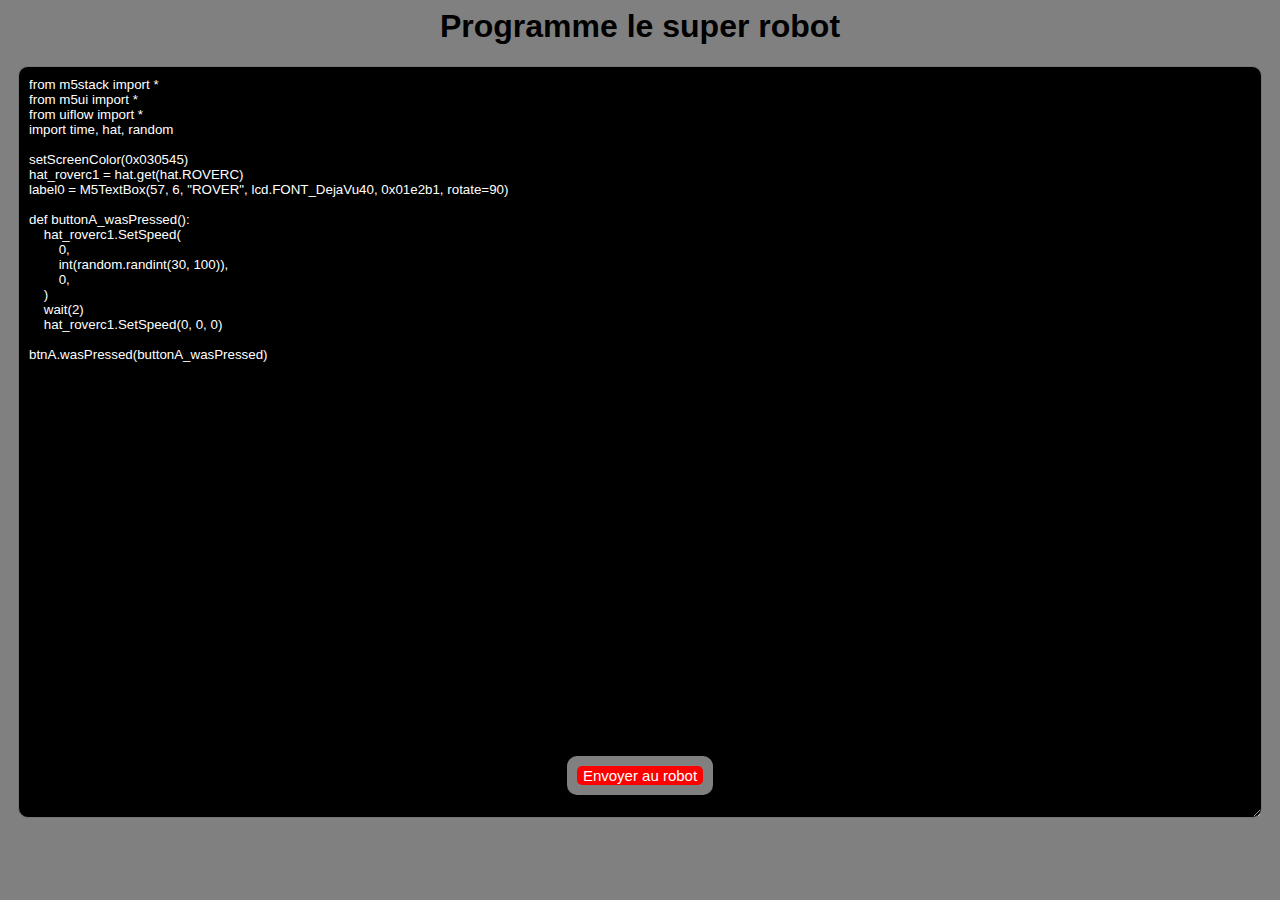
<file: M5Stack/RoverC/CodeModifiable.html>
<html>
  <head>
    <title>Programme le super robot</title>
    <meta charset="UTF-8">
    <style>
      * { text-align: center; font-family: Arial, Helvetica, sans-serif; }
      body { background-color: grey; padding: 0 10px;}
      a { text-decoration: none; font-size: 50px; } h2 { font-size: 30px; }
      textarea { background-color: black; color: white; border-radius: 10px; display: block; width: 100%; height: 85%; text-align: left; padding: 10px; }
      .code { margin-top: -5%; display: inline-block; background-color: grey; padding: 10px; border-radius: 10px; }
      input { border: none; background-color: red; color: white; border-radius: 5px; font-size: 15px; }
      
    </style>
    <script>
      function Code() {
        const xhr = new XMLHttpRequest();
        xhr.open('POST', window.location.href);
        xhr.send(`codeStart:${document.querySelector('textarea').value}:codeEnd`);
        alert('Fichier monCode.py créé');
      }
    </script>
  </head>
  <body>
    <h1>Programme le super robot</h1>
    <main>
      <textarea name="code" id="code">
from m5stack import *
from m5ui import *
from uiflow import *
import time, hat, random

setScreenColor(0x030545)
hat_roverc1 = hat.get(hat.ROVERC)
label0 = M5TextBox(57, 6, "ROVER", lcd.FONT_DejaVu40, 0x01e2b1, rotate=90)

def buttonA_wasPressed():
    hat_roverc1.SetSpeed(
        0,
        int(random.randint(30, 100)),
        0,
    )
    wait(2)
    hat_roverc1.SetSpeed(0, 0, 0)

btnA.wasPressed(buttonA_wasPressed)        
      </textarea>
    </main>
    <div class="code">
      <input type="submit" value="Envoyer au robot" onclick="Code()">
    </div>
  </body>
</html>
</file>
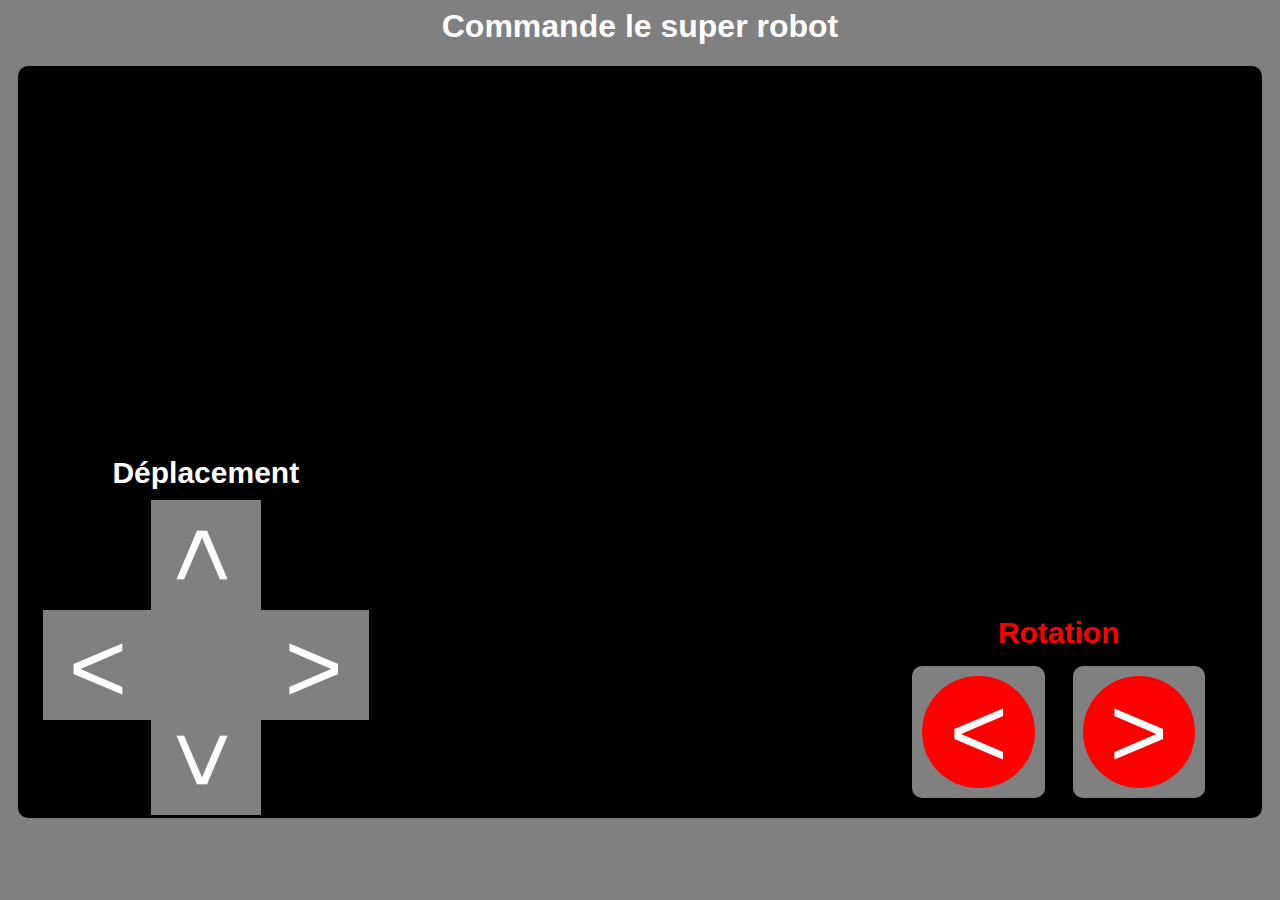
<file: M5Stack/RoverC/WebCommander_1.html>
<html>
  <head>
    <title>Commande le super robot</title>
    <meta charset="UTF-8">
    <style>
      * { text-align: center; color: white; font-family: Arial, Helvetica, sans-serif; }
      body { background-color: grey; padding: 0 10px;}
      main { background-color: black; border-radius: 10px; height: 85%; display: flex; }
      li { text-decoration: none; cursor: pointer; } h2 { font-size: 30px; }
      .commande { font-size: 100px; margin: 0 25px; position: absolute; bottom: calc(15% - 50px);}

      .deplacement h2 { margin: 10px; }
      .deplacement li { background-color: grey; height: 110px; width: 110px; display: inline-block; }
      .deplacement li.active { background-color: darkgray; }
      .haut, .bas, .centre { transform: rotate(90deg); }
      .centre { color: grey; margin: 0 -30px; }
      .bas { margin-top: -20px; }
      
      .rotation { right: 50px; margin-bottom: 25px; }
      .rotation h2 { color: red; }
      .rotation li { background-color: grey; padding: 10px; border-radius: 10px; display: inline; }
      .rotation li span { background-color: red; padding: 0 27px; border-radius: 90px; }
      .rotation li.active span { background-color: darkred; }
    </style>
    <script>
      function deplacement(li) {
        const xhr = new XMLHttpRequest();
        if (!li.className.includes('active')) {
          try {
            document.querySelector('.active').className = document.querySelector('.active').className.replace('active', '')
          } catch {}
          li.className += ' active';
          xhr.open('POST', li.getAttribute('data-url'));
        } else {
          li.className = li.className.replace('active', '');
          xhr.open('POST', '?x=0&y=0&z=0');
        }
        xhr.send()
      }
    </script>
  </head>
  <body>
    <h1>Commande le super robot</h1>
    <main>
      <div class="deplacement commande">
        <h2>Déplacement</h2>
        <li data-url="?x=0&y=70&z=0" class="haut" onclick="deplacement(this)"><span><</span></li>
        <br>
        <li data-url="?x=-70&y=0&z=0" class="gauche" onclick="deplacement(this)"><span><</span></li>
        <li data-url="?x=0&y=0&z=0" class="centre" onclick="deplacement(this)"><span class="centre"><</span></li>
        <li data-url="?x=70&y=0&z=0" class="droite" onclick="deplacement(this)"><span>></span></li>
        <br>
        <li data-url="?x=0&y=-70&z=0" class="bas" onclick="deplacement(this)"><span>></span></li>
      </div>

      <div class="rotation commande">
        <h2>Rotation</h2>
        <li data-url="?x=0&y=0&z=50" onclick="deplacement(this)"><span><</span></li>
        <li data-url="?x=0&y=0&z=-50" onclick="deplacement(this)"><span>></span></li>
      </div>
    </main>
  </body>
</html>
</file>
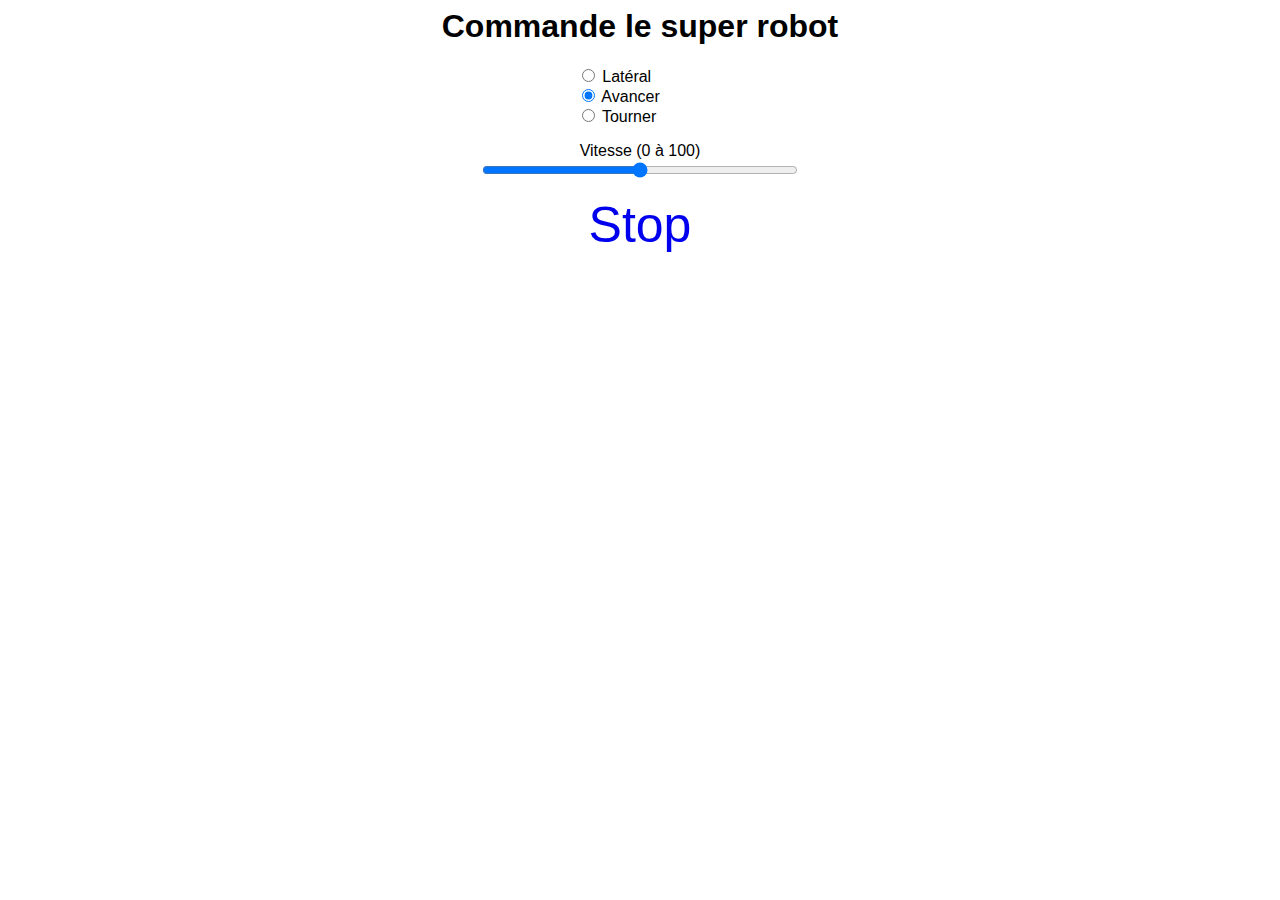
<file: M5Stack/RoverC/WebCommander_2.html>
<html>
  <head>
    <title>Commande le super robot</title>
    <meta charset="UTF-8">
    <style>
      * { text-align: center; font-family: Arial, Helvetica, sans-serif; }
      a { text-decoration: none; font-size: 50px; } h2 { font-size: 30px; }
      .direction { text-align: left; margin-left: 45%; width: 10%; }
      .vitesse input { width: 25%; }
    </style>
    <script>
      window.onload = (() => {
        document.querySelector('.direction').value = 'y';
        try {
          document.querySelector('.vitesse input').value = window.location.search.split('=')[1];
          document.querySelector('.direction').value = window.location.search.split('?')[1].split('=')[0];
          document.getElementById(document.querySelector('.direction').value).checked = true;
        } catch{}
      })
      function Commande() {
        const direction = document.querySelector('.direction').value;
        const valeur = document.querySelector('.vitesse input').value;
        window.location = `?${direction}=${valeur}`;
      }
    </script>
  </head>
  <body>
    <h1>Commande le super robot</h1>
    <main>
      <form class="direction" value="y">
        <input type="radio" id="x" name="axe" value="x" onclick="document.querySelector('.direction').value = 'x';">
        <label for="x">Latéral</label><br>
        <input type="radio" id="y" name="axe" value="y" onclick="document.querySelector('.direction').value = 'y';" checked>
        <label for="y">Avancer</label><br>
        <input type="radio" id="z" name="axe" value="z" onclick="document.querySelector('.direction').value = 'z';">
        <label for="z">Tourner</label>
      </form>
      
      <form class="vitesse">
        <label for="vitesse">Vitesse (0 à 100)</label>
        <br>
        <input type="range" id="vitesse" min="0" max="100" step="10" value="20" onchange="Commande()">
      </form>
      <a href="/"><span>Stop</span></a>
    </main>
  </body>
</html>
</file>
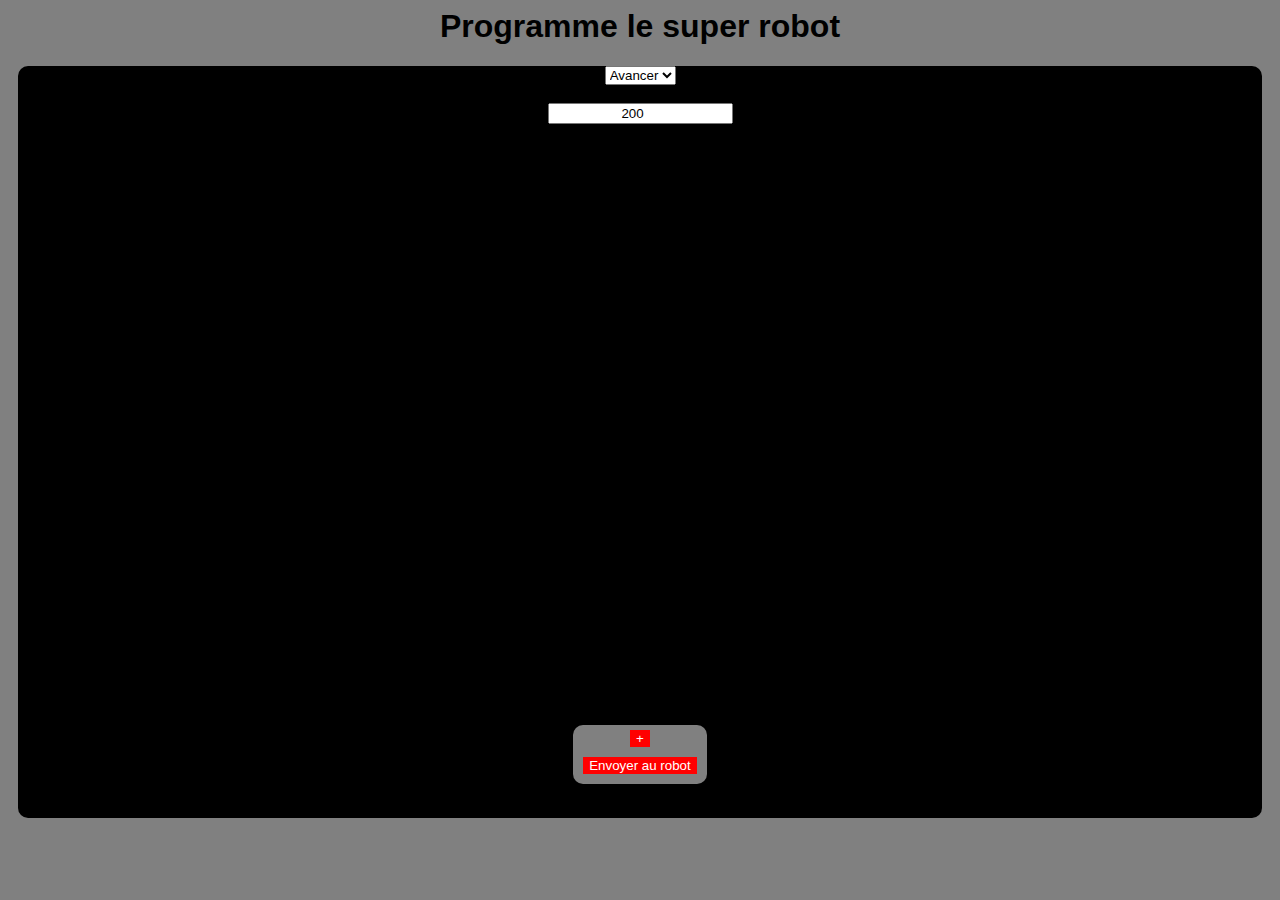
<file: M5Stack/RoverC/WebProgrammable.html>
<html>
  <head>
    <title>Programme le super robot</title>
    <meta charset="UTF-8">
    <style>
      * { text-align: center; font-family: Arial, Helvetica, sans-serif; }
      body { background-color: grey; padding: 0 10px;}
      main { background-color: black; border-radius: 10px; height: 85%; }
      a { text-decoration: none; font-size: 50px; } h2 { font-size: 30px; }

      .programme { margin-top: -7.5%; display: inline-block; background-color: grey; padding: 5px 10px 0; border-radius: 10px; }
      .programme input { border: none; background-color: red; color: white; margin-bottom: 10px; }
    </style>
    <script>
      function Instruction() {
        const instru = document.querySelector('.instruction');
        var newInstru = document.createElement('div');
        newInstru.className = 'instruction';
        newInstru.innerHTML = instru.innerHTML;
        document.querySelector('main').appendChild(newInstru);
      }

      function Programme() {
        var link = '';
        for (let instruction of document.querySelectorAll('.instruction')) {
          link += instruction.querySelector('select').value;
          link += '_';
          link += instruction.querySelector('#temps').value;
          link += ';';
        }
        window.location = window.location.origin + '?programme=' + link;
      }
    </script>
  </head>
  <body>
    <h1>Programme le super robot</h1>
    <main>
      <div class="instruction">
        <select name="direction" id="direction">
          <option value="y">Avancer</option>
          <option value="x">Latéral</option>
          <option value="z">Tourner</option>
        </select>
        <br>
        <div>
          <label for="temps">Temps (s)</label>
          <br>
          <input type="number" id="temps" min="100" step="100" value="200">
        </div>
        <br>
      </div>
    </main>
    <div class="programme">
      <input type="submit" value="+" onclick="Instruction()">
      <br>
      <input type="submit" value="Envoyer au robot" onclick="Programme()">
    </div>
  </body>
</html>
</file>
